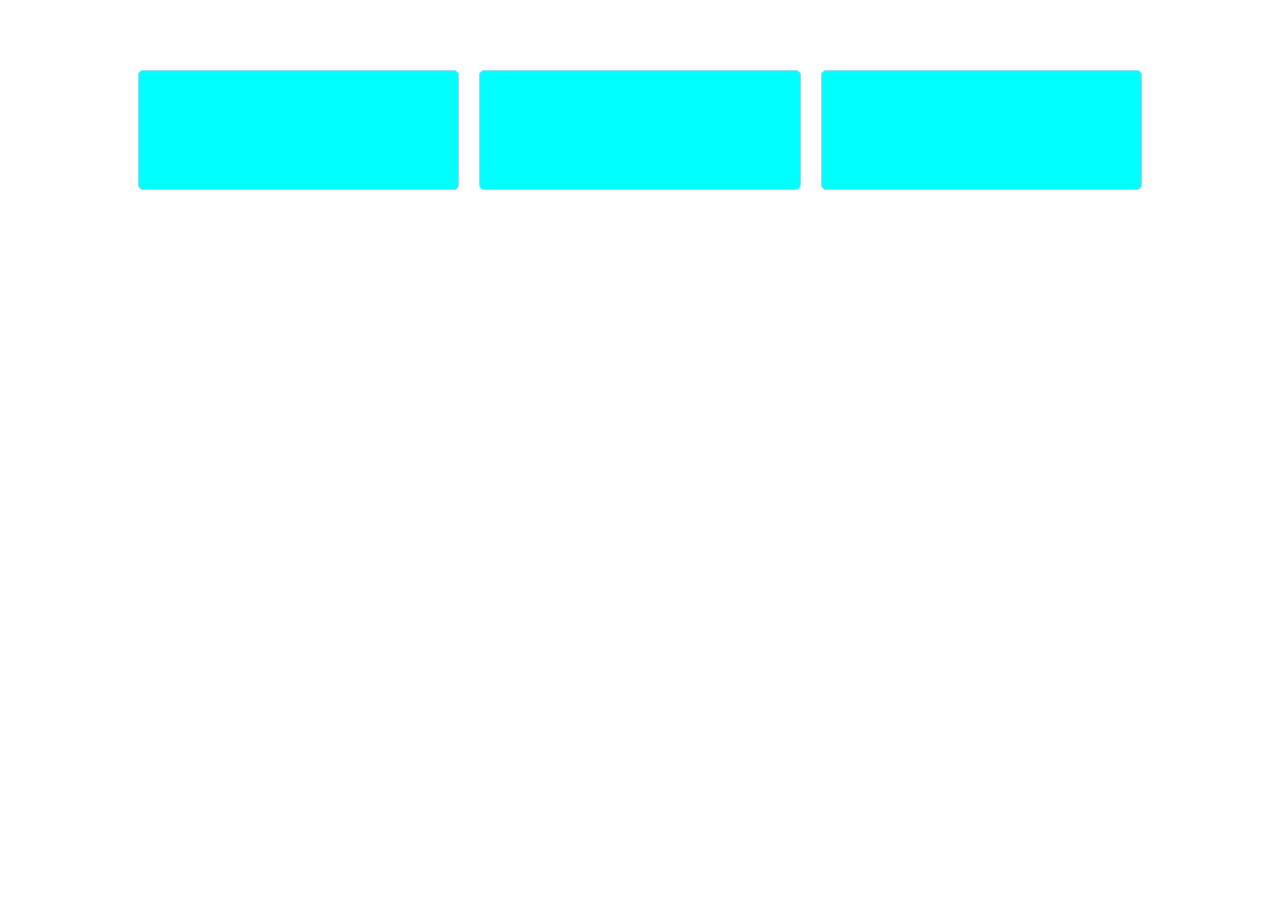
<file: 4 aprel/index.html>
<!DOCTYPE html>
<html lang="en">

<head>
    <meta charset="UTF-8">
    <meta http-equiv="X-UA-Compatible" content="IE=edge">
    <meta name="viewport" content="width=device-width, initial-scale=1.0">
    <title>Document</title>
    <link rel="stylesheet" href="./assets/css/style.css">
</head>

<body>
    <div class="container">
        <div class="umumi">
            <div class="col-4">
                <div class="media"></div>
            </div>
            <div class="col-4">
                <div class="media"></div>
            </div>
            <div class="col-4">
                <div class="media"></div>
            </div>
        </div>
    </div>
</body>

</html>
</file>
<file: 4 aprel/assets/css/style.css>
*{
    margin: 0;
    padding: 0;
    box-sizing: border-box;
    font-family: 'Poppins', sans-serif;
}
html{
    scroll-behavior: smooth;
}
.row{
    display: flex;
    flex-wrap: wrap;
    align-items: stretch;
}
.col-1{
    width: calc(100%/12 *1);
}
.col-2{
    width: calc(100%/6);
}
.col-3{
    width: calc(100%/4);
}
.col-4{
    width: calc(100%/3);
    padding: 10px;
}
.col-5{
    width: calc(100%/2.4);
}
.col-6{
    width: calc(100%/2);
}
.col-7{
    width: calc(100%/1.7142857143);
}
.col-8{
    width: calc(100%/1.5);
}
.col-9{
    width: calc(100%/1.3333333333);
}
.col-10{
    width: calc(100%/1.2);
}
.col-11{
    width: calc(100%/1.0909090909);
}
.col-12{
    width: calc(100%/1);
}
.container{
    width: 80%;
    margin: 0 10%;
}
.umumi{
    display: flex;
    margin-top: 60px;
    flex-wrap: wrap;
}
.media{
    height: 120px;
    width: 100%;
    background-color: aqua;
    border: 1px solid rgb(157, 212, 238);
    border-radius: 5px;
}
@media(max-width:700px){
    .col-4{
        width: 50%;
    }
}
@media(max-width:595px){
    .col-4{
        width: 100%;
    }
}
</file>
